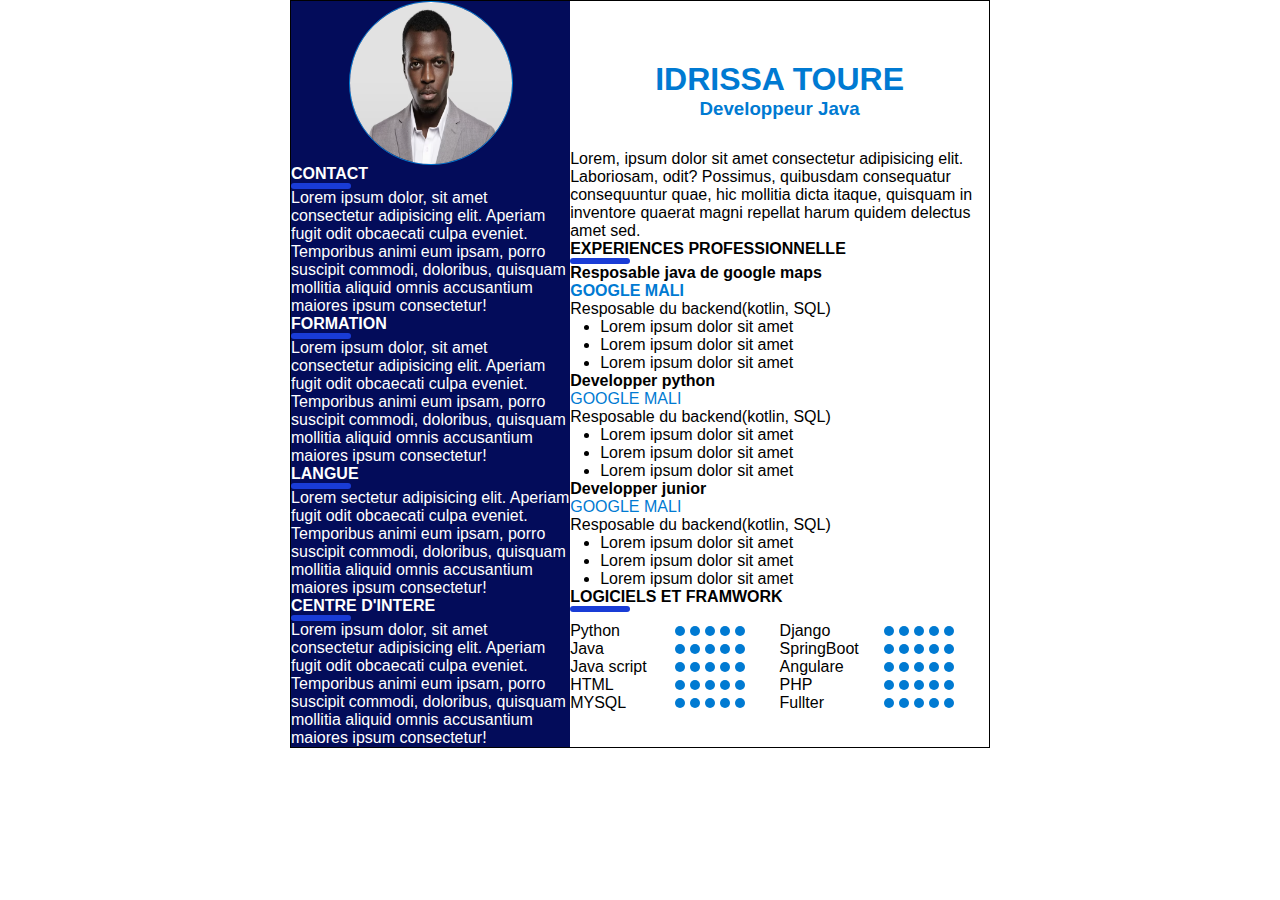
<file: index.html>
<!DOCTYPE html>
<html lang="en">
<head>
    <meta charset="UTF-8">
    <meta http-equiv="X-UA-Compatible" content="IE=edge">
    <meta name="viewport" content="width=device-width, initial-scale=1.0">
    <title>Mon CV Pro</title>
    <link rel="stylesheet" href="style.css">
</head>
<body>
    <!-- La page -->
    <header id="page"> 
         <!-- la partie gauche -->
         <div id="gauche">
            <div class="image">
                <img src="homme.png" alt="image non disponible">
            </div>
         
        
                <div class="contenaireG">
                    <h4>Contact</h4>
                    <h4 class="tr"></h4>
                    <p>Lorem ipsum dolor, sit amet consectetur adipisicing elit. Aperiam fugit odit obcaecati culpa eveniet. Temporibus animi eum ipsam, porro suscipit commodi, doloribus, quisquam mollitia aliquid omnis accusantium maiores ipsum consectetur!</p>
                    <h4>Formation</h4>
                    <h4 class="tr"></h4>
                    <p>Lorem ipsum dolor, sit amet consectetur adipisicing elit. Aperiam fugit odit obcaecati culpa eveniet. Temporibus animi eum ipsam, porro suscipit commodi, doloribus, quisquam mollitia aliquid omnis accusantium maiores ipsum consectetur!</p>
                    <h4>Langue</h4>
                    <h4 class="tr"></h4>
                    <p>Lorem sectetur adipisicing elit. Aperiam fugit odit obcaecati culpa eveniet. Temporibus animi eum ipsam, porro suscipit commodi, doloribus, quisquam mollitia aliquid omnis accusantium maiores ipsum consectetur!</p>
                    <h4>Centre D'intere</h4>
                    <h4 class="tr"></h4>
                    <p>Lorem ipsum dolor, sit amet consectetur adipisicing elit. Aperiam fugit odit obcaecati culpa eveniet. Temporibus animi eum ipsam, porro suscipit commodi, doloribus, quisquam mollitia aliquid omnis accusantium maiores ipsum consectetur!</p>
                </div>
        </div>
        <!-- La partie droite -->
        <div id="droite">
            <div class="contenaireD">
                <h1>IDRISSA TOURE</h1>
                <h3>Developpeur Java</h3>
                <p>Lorem, ipsum dolor sit amet consectetur adipisicing elit. Laboriosam, odit? Possimus, quibusdam consequatur consequuntur quae, hic mollitia dicta itaque, quisquam in inventore quaerat magni repellat harum quidem delectus amet sed.</p>
                 <h4>Experiences professionnelle</h4>
                 <div class="tr"></div>
                 <p><b>Resposable java de google maps <br>
              <span class="googlemali">GOOGLE MALI</span> </b></p>
                 <ul>
                    Resposable du backend(kotlin, SQL)
                    <li>Lorem ipsum dolor sit amet</li>
                    <li>Lorem ipsum dolor sit amet</li>
                    <li>Lorem ipsum dolor sit amet</li>
                 </ul>
                 <p><b>Developper python</b></p>
                 <span class="googlemali">GOOGLE MALI</span></b></p>
                 <ul>
                    Resposable du backend(kotlin, SQL)
                    <li>Lorem ipsum dolor sit amet</li>
                    <li>Lorem ipsum dolor sit amet</li>
                    <li>Lorem ipsum dolor sit amet</li>
                 </ul>
                 <p><b>Developper junior</b></p>
                 <span class="googlemali">GOOGLE MALI</span></b></p>
                 <ul>
                    Resposable du backend(kotlin, SQL)
                    <li>Lorem ipsum dolor sit amet</li>
                    <li>Lorem ipsum dolor sit amet</li>
                    <li>Lorem ipsum dolor sit amet</li>
                 </ul>
                 <h4>Logiciels et Framwork </h4>
                 <div class="tr"></div>
                 <div class="footer">
                    <div class="logi">
                        <p>Python</p>
                        <p>Java</p>
                        <p>Java script</p>
                        <p>HTML</p>
                        <p>MYSQL</p>
                    </div>
                        <div class="cercle">
                            <div><span class="dev"></span><span class="dev"></span><span class="dev"></span><span class="dev"></span><span class="dev"></span></div>
                            <div><span class="dev"></span><span class="dev"></span><span class="dev"></span><span class="dev"></span><span class="dev"></span></div>
                            <div><span class="dev"></span><span class="dev"></span><span class="dev"></span><span class="dev"></span><span class="dev"></span></div>
                            <div><span class="dev"></span><span class="dev"></span><span class="dev"></span><span class="dev"></span><span class="dev"></span></div>
                            <div><span class="dev"></span><span class="dev"></span><span class="dev"></span><span class="dev"></span><span class="dev"></span></div>
                        </div>
                        <div class="logi">
                            <p>Django</p>
                            <p>SpringBoot</p>
                            <p>Angulare</p>
                            <p>PHP</p>
                            <p>Fullter</p>
                        </div>
                        <div class="cercle">
                            <div><span class="dev"></span><span class="dev"></span><span class="dev"></span><span class="dev"></span><span class="dev"></span></div>
                            <div><span class="dev"></span><span class="dev"></span><span class="dev"></span><span class="dev"></span><span class="dev"></span></div>
                            <div><span class="dev"></span><span class="dev"></span><span class="dev"></span><span class="dev"></span><span class="dev"></span></div>
                            <div><span class="dev"></span><span class="dev"></span><span class="dev"></span><span class="dev"></span><span class="dev"></span></div>
                            <div><span class="dev"></span><span class="dev"></span><span class="dev"></span><span class="dev"></span><span class="dev"></span></div>


                        </div>
                            
                    </div>
                 </div>

            </div>

        </div>
    



    </header>
</body>
</html>
</file>
<file: style.css>
/*definition de des valeur par defaut*/
*{
    box-sizing: border-box;
    margin: 0;
    padding: 0;
    font-family: sans-serif;

}
#page{
    display: flex;
    width: 700px;
    height: auto;
    margin: auto;
    border: 1px solid black;

}
/*definition des valeur couleur*/

:root{
    --bleu:#030C5A;
    --blueClaire: #007AD2;
    --blanc: #fff;
}
#gauche{
    width: 40%;
    height: auto;
    background-color: var(--bleu);
    color: #fff;
}
.image img{
    border: 1px solid var(--blueClaire);
    height: 164px;
    width: 164px;
    border-radius: 50% ;

}
.containerG{
    margin-left: 110px;
}
.image{
    display: flex;
    align-items: center;
    justify-content: center;
}
.tr{
    height: 6px;
    width: 60px;
    background-color: rgb(25, 60, 214);
    border-radius: 5px;
}
h1{
    
    text-align: center;
    color: #007AD2;
}
h3 {
    padding-bottom: 30px;
    text-align: center;
    color: #007AD2;
}
h4{
    font-size: 100%;
    text-transform: uppercase;

}
.containerG p{
    margin: 15px 0 15px 0;
}
.dev{
    height: 10px;
    width: 10px;
    border-radius: 50%;
    margin-right: 5px;
    display: inline-block;
    background-color: #007AD2;
}
.footer{
    display: grid;
    grid-template-columns: repeat(4,1fr);
    margin-top: 10px;

}
#droite{
    margin-top: 60px;
    width: 60%;

}
.containerD{
    margin-left: 30px;
    margin-top: 15px;
    
}
droite h4{
    font-size: 100%;
    text-transform: uppercase;
}
.googlemali{
    color: #007AD2;
}
li{
    margin-left: 30px;
}
.containerD h4{
    margin-top: 5px;
    margin-bottom: 5px;
}
@media screen and (max-whi: 400px) {
    
}
</file>
